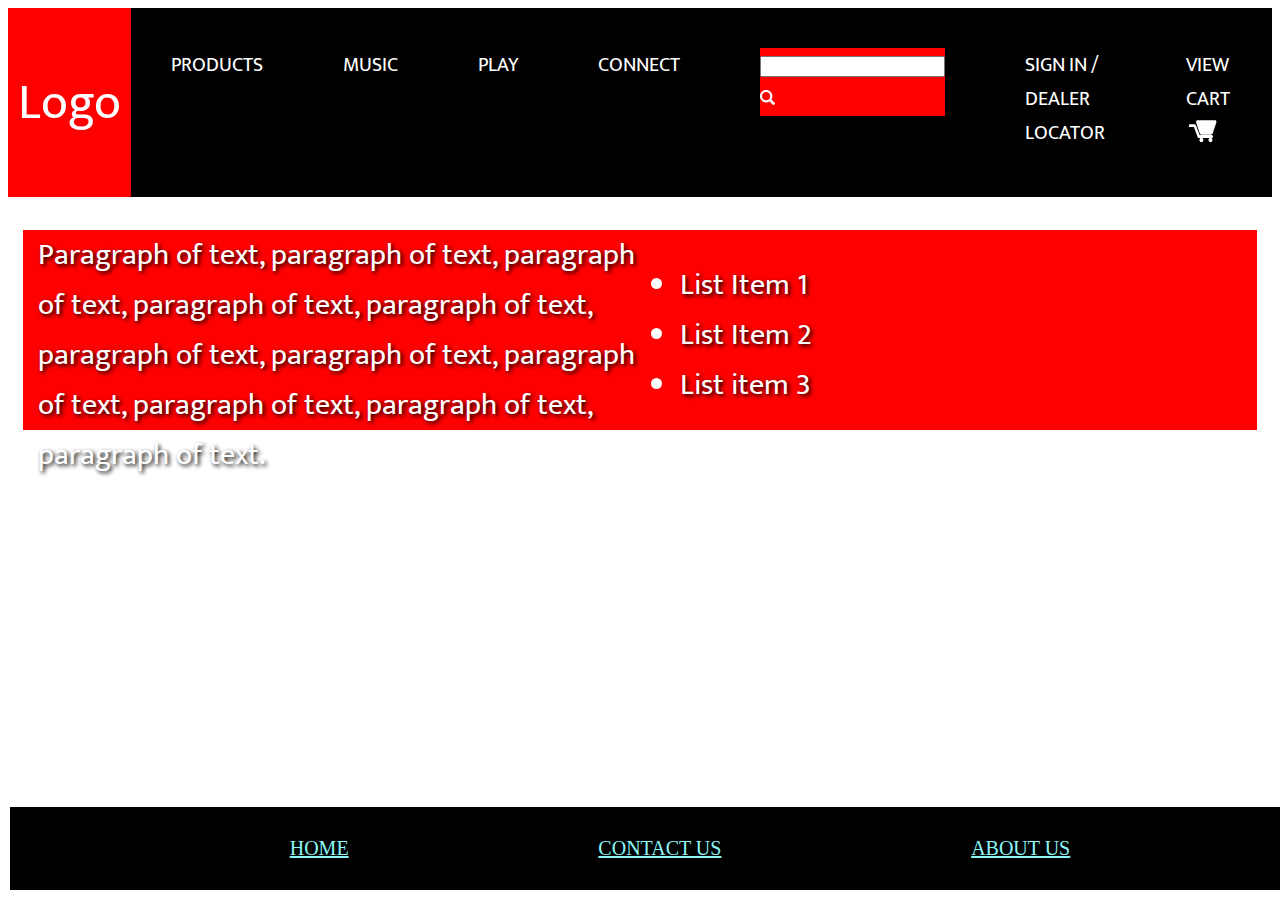
<file: Paul Perez HTML Lab 5-25-21/index.html>
<!DOCTYPE html>
<html lang="en">

<head>
    <meta charset="UTF-8">
    <meta http-equiv="X-UA-Compatible" content="IE=edge">
    <meta name="viewport" content="width=device-width, initial-scale=1.0">
    <title>HTML Lab for Masthead</title>
    <link rel="stylesheet" type="text/css" href="./assets/stylesheet.css">
    <link rel="preconnect" href="https://fonts.gstatic.com">
<link href="https://fonts.googleapis.com/css2?family=Domine&family=Mukta:wght@200&display=swap" rel="stylesheet">
</head>

<body>

<div>
    <div class="flex-container">
        <p class="logo">Logo</p>
        <div>PRODUCTS</div>
        <div>MUSIC</div>
        <div>PLAY</div>
        <div>CONNECT</div>

            <!--Functional search bar within masthead-->
            <div>
                <form class="search">
                    <input type="search" name="search" />
                    <input name="submit" class="cat_button" src="./assets/Search-icon.png" type="image" width="15px" height="15px">
                </form>
            </div>
            <!--Right hand options, can't figure out how to stack on top of each other-->
        <div>SIGN IN / DEALER LOCATOR</div>
        <div>VIEW CART <img src="./assets/white shopping cart.svg" alt="shopping-cart-icon" width="35px" height="30px"></div>    
    </div>
</div>

<br>

<!--Paragraph
<div class="row paragraph">
    <div>Paragraph of text, paragraph of text, paragraph of text, 
        paragraph of text, paragraph of text, paragraph of text, paragraph of text, 
        paragraph of text, paragraph of text, paragraph of text, paragraph of text, 
        paragraph of text, paragraph of text, paragraph of text, paragraph of text, 
        paragraph of text.
    </div>
    <div>INSERT TABLE HERE</div>
-->

<div class='some-page-wrapper'>
    <div class='some-page-wrapper'>
        <div class='row'>
          <div class='column'>
            <div class='blue-column'>
              Paragraph of text, paragraph of text, paragraph of text, paragraph of text, paragraph of text,
              paragraph of text, paragraph of text, paragraph of text, paragraph of text, paragraph of text, 
              paragraph of text.
            </div>
          </div>
          <div class='column'>
            <div class='green-column'>
                <ul>
                    <li>List Item 1</li>
                    <li>List Item 2</li>
                    <li>List item 3</li>
                  </ul>
            </div>
          </div>
        </div>
      </div>

</div>


    <!--Footer with links to other pages-->
    <div class="footer">
        <div><a href="./index.html">HOME</a></div>
        <div><a href="./contact_us.html">CONTACT US</a></div>
        <div><a href="./about_us.html">ABOUT US</a></div>
    </div>

</body>

</html>
</file>
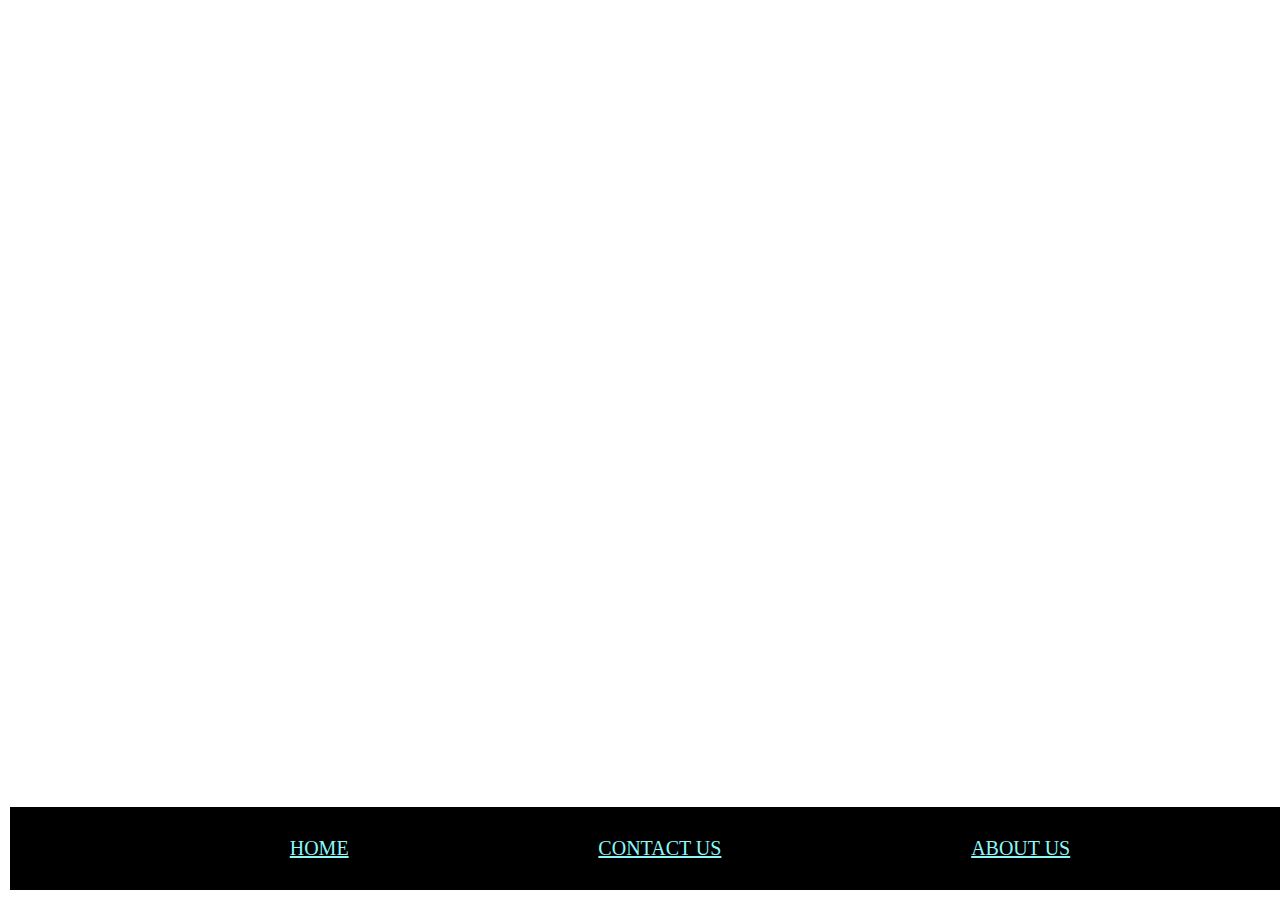
<file: Paul Perez HTML Lab 5-25-21/about_us.html>
<!DOCTYPE html>
<html lang="en">
<head>
    <meta charset="UTF-8">
    <meta http-equiv="X-UA-Compatible" content="IE=edge">
    <meta name="viewport" content="width=device-width, initial-scale=1.0">
    <title>About Us Page</title>
    <link rel="stylesheet" type="text/css" href="./assets/stylesheet.css">
</head>
<body>
  
    <!--Footer with links to other pages-->
    <div class="footer">
        <div><a href="./index.html">HOME</a></div>
        <div><a href="./contact_us.html">CONTACT US</a></div>
        <div><a href="./about_us.html">ABOUT US</a></div>
    </div>    

</body>
</html>
</file>
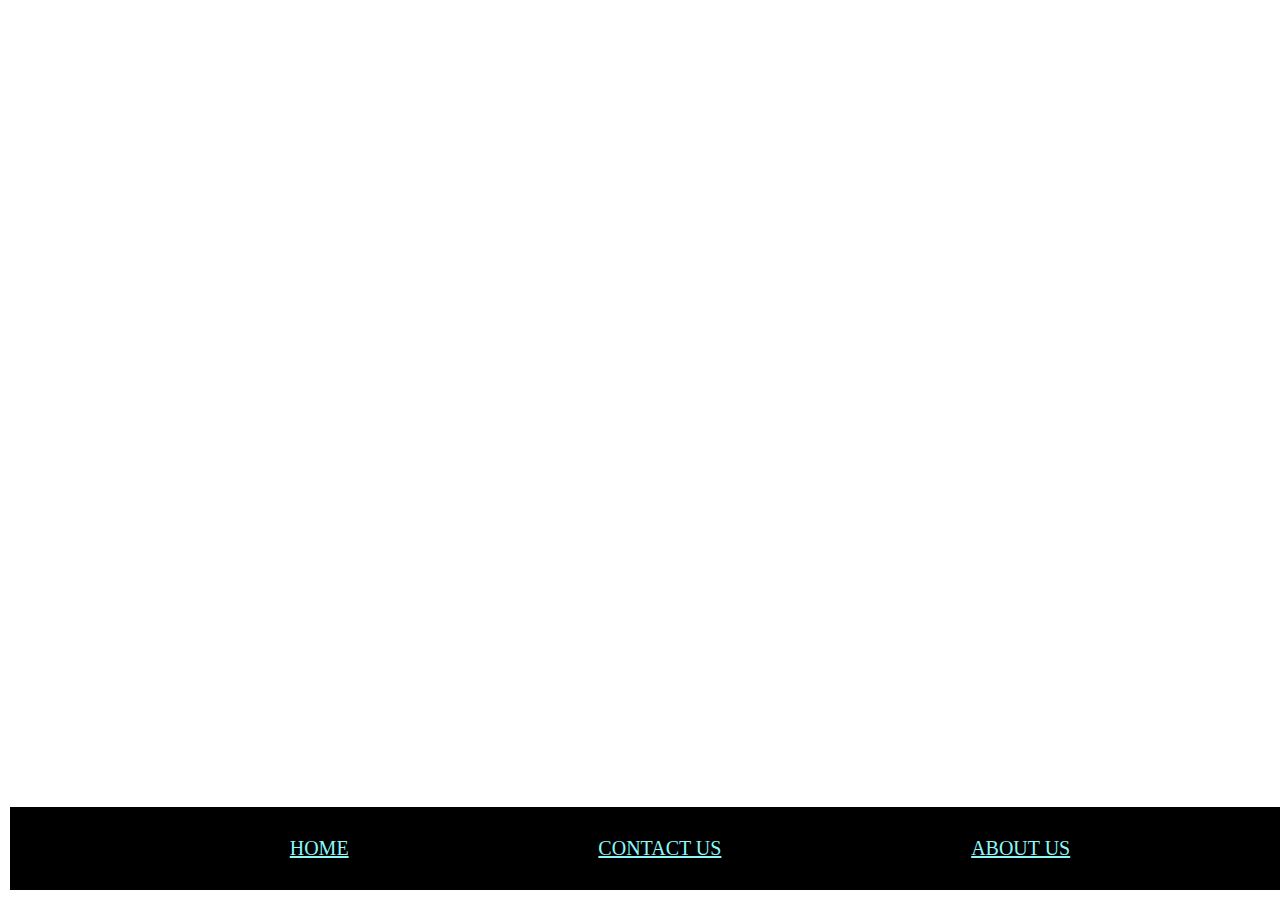
<file: Paul Perez HTML Lab 5-25-21/contact_us.html>
<!DOCTYPE html>
<html lang="en">
<head>
    <meta charset="UTF-8">
    <meta http-equiv="X-UA-Compatible" content="IE=edge">
    <meta name="viewport" content="width=device-width, initial-scale=1.0">
    <title>Contact Us Page</title>
    <link rel="stylesheet" type="text/css" href="./assets/stylesheet.css">
</head>
<body>
  
    <!--Footer with links to other pages-->
    <div class="footer">
        <div><a href="./index.html">HOME</a></div>
        <div><a href="./contact_us.html">CONTACT US</a></div>
        <div><a href="./about_us.html">ABOUT US</a></div>
    </div>    

</body>
</html>
</file>
<file: Paul Perez HTML Lab 5-25-21/assets/stylesheet.css>
:link { color: #8cf8f8; }
:visited { color: #ffa75f; }



.flex-container {
    display: flex;
    flex-basis: 100%;
    width: 100%;
    justify-content: flex-start;
    background-color: black;
    color: white;
    font-size: 20px;
    font-family: 'Mukta', sans-serif;
}

.logo {
    display: flex;
    flex-direction: column;
    justify-content: center;
    background-color: red;
    margin: 0px;
    padding: 10px;
    font-size: 50px;
    color: white;
}

.flex-container div {
    margin: 10px;
    padding: 30px;
}

.search {
    background-color: red;
}

/* Need help with stacking and moving these to the right*/
.right_options {
    display: flex;
    flex-basis: 100%;
    justify-content: flex-end;
    flex-direction: column;
    background-color: black;
    color: white;
    font-size: 20px;
}

.paragraph {
    font-size: 25px;
    
}

/*.row {
    column-count: 2;
    column-gap: 50px;
    column-span: none;
  }
  */

  @keyframes example {
    from {background-color: red;}
    to {background-color: black;}
  }

  .some-page-wrapper {
    margin: 15px;
    font-family: 'Domine', serif;
    font-family: 'Mukta', sans-serif;
    color: white;
    text-shadow: 2px 2px 4px #000000;
    
    position: inherit;
    background-color: red;
    animation-name: example;
    animation-duration: 4s;
    animation-iteration-count: infinite;
    
  }
  
  .row {
    display: flex;
    flex-direction: row;
    flex-wrap: wrap;
    width: 100%;
  }
  
  .column {
    display: flex;
    flex-direction: column;
    flex-basis: 100%;
    flex: 1;
  }
  
  .blue-column {
    height: 100px;
    font-size: 30px;
  }
  
  .green-column {
    height: 200px;
    font-size: 30px;
  }


/* can't figure out why the right end of the box goes to the end of the screen */
.footer {
    position: fixed;
    display: flex;
    justify-content: space-evenly;
    flex-basis: 100%;
    width: 100%;
    margin: 10px;
    padding: 30px;
    font-size: 20px;
    left: 0;
    bottom: 0;
    background-color: black;
    color: white;
  }

a:hover {
    background-color: grey;
  }
</file>
